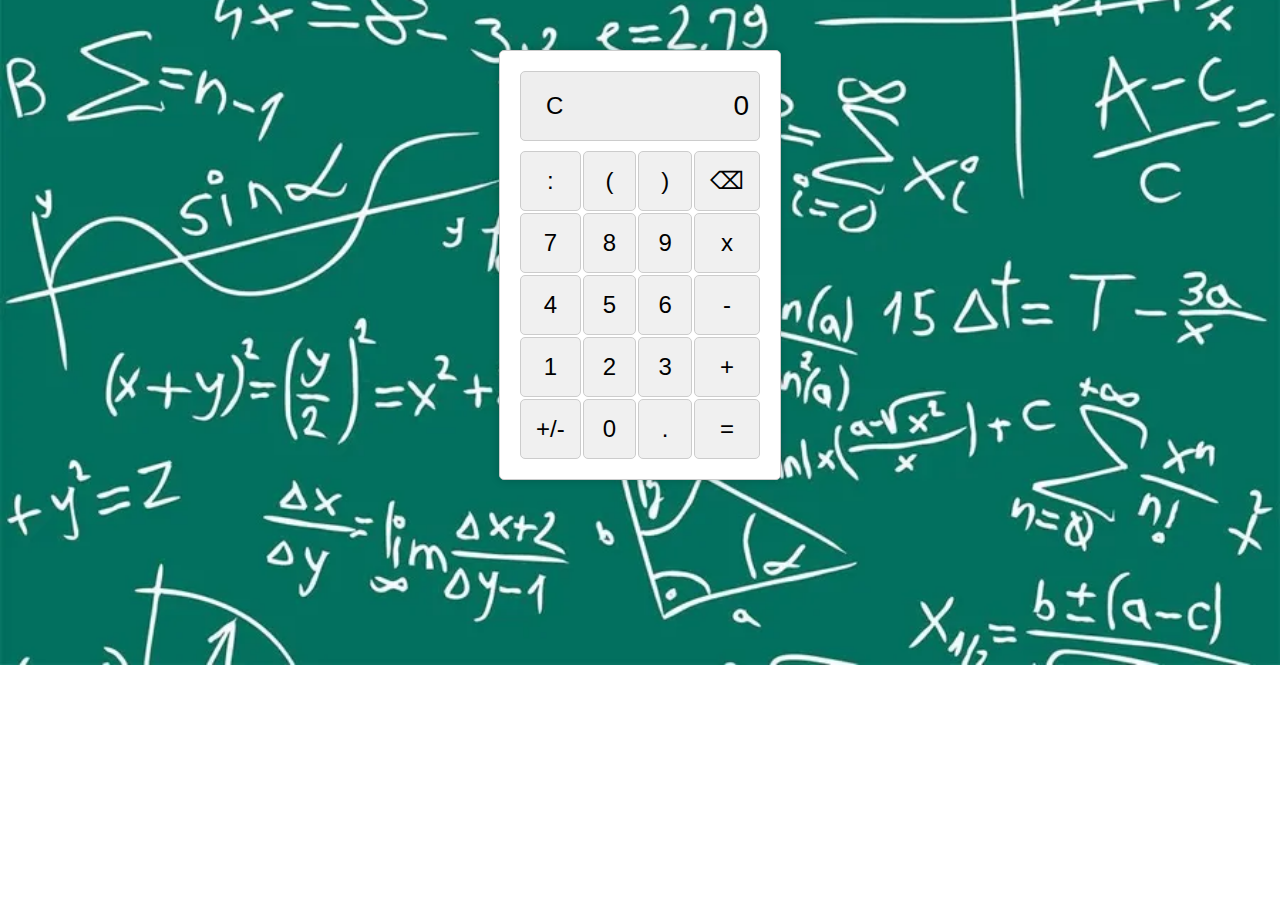
<file: Index.html>
<!DOCTYPE html>
<html>
<head>
    <title>Calculator</title>
    <style>
        body {
            font-family: Arial, sans-serif;
            background-image: url(Asset/backgroundmath.jpg);
            background-size: cover;
            background-repeat: no-repeat;
            background-position: center center;
        }
        .calculator {
            width: 240px;
            margin: 50px auto;
            padding: 20px;
            border: 1px solid #ccc;
            border-radius: 5px;
            background-color: #fff;
            box-shadow: 0px 0px 10px rgba(0, 0, 0, 0.2);
            text-align: center;
        }
        .display {
            font-size: 28px;
            text-align: right;
            padding: 10px;
            background-color: #eee;
            border: 1px solid #ccc;
            border-radius: 5px;
            margin-bottom: 10px;
            display: flex; 
            align-items: center; 
            justify-content: space-between;
        }
        .button-clear {
            font-size: 24px;
            padding: 10px 15px; 
            cursor: pointer;
            margin-right: 5px; 
        }
        .buttons {
            display: grid;
            grid-template-columns: repeat(4, 1fr);
            gap: 2px;
        }
        .button {
            font-size: 24px;
            padding: 15px;
            text-align: center;
            background-color: #f0f0f0;
            border: 1px solid #ccc;
            border-radius: 5px;
            cursor: pointer;
        }
        .button:hover {
            background-color: #ccc;
        }
        .button-clear:hover {
            background-color: #ccc;
        }
    </style>
</head>
<body>
    <div class="calculator">
        <div class="display" id="display">
            <div class="button-clear" onclick="clearDisplay()">C</div> 
            <div id="display-content">0</div> 
        </div>
        <div class="buttons">
            <div class="button" onclick="appendToDisplay('/')">:</div>
            <div class="button" onclick="appendToDisplay('(')">(</div>
            <div class="button" onclick="appendToDisplay(')')">)</div>
            <div class="button" onclick="backspace()">⌫</div>
            <div class="button" onclick="appendToDisplay('7')">7</div>
            <div class="button" onclick="appendToDisplay('8')">8</div>
            <div class="button" onclick="appendToDisplay('9')">9</div>
            <div class="button" onclick="appendToDisplay('*')">x</div>
            <div class="button" onclick="appendToDisplay('4')">4</div>
            <div class="button" onclick="appendToDisplay('5')">5</div>
            <div class="button" onclick="appendToDisplay('6')">6</div>
            <div class="button" onclick="appendToDisplay('-')">-</div>
            <div class="button" onclick="appendToDisplay('1')">1</div>
            <div class="button" onclick="appendToDisplay('2')">2</div>
            <div class="button" onclick="appendToDisplay('3')">3</div>
            <div class="button" onclick="appendToDisplay('+')">+</div>
            <div class="button" onclick="toggleSign()">+/-</div>
            <div class="button" onclick="appendToDisplay('0')">0</div>
            <div class="button" onclick="appendToDisplay('.')">.</div>
            <div class="button" onclick="calculate()">=</div>
        </div>
    </div>
    <script>
        let currentInput = '';

        function appendToDisplay(value) {
            const display = document.getElementById('display-content');
            if (currentInput === '0' && value !== '.') {
                currentInput = '';
            }
            if (['+', '-', '*', '/'].includes(value)) {
                const lastChar = currentInput[currentInput.length - 1];
                if (['+', '-', '*', '/'].includes(lastChar)) {
                    return;
                }
            }

            currentInput += value;
            display.textContent = currentInput;
        }

        function backspace() {
            const display = document.getElementById('display-content');
            if (currentInput.length > 1) {
                currentInput = currentInput.slice(0, -1);
            } else {
                currentInput = '0';
            }
            display.textContent = currentInput;
        }

        function calculate() {
            const display = document.getElementById('display-content');
            try {
                const result = eval(currentInput);
                display.textContent = result;
                currentInput = result.toString();
            } catch (error) {
                display.textContent = 'Error';
                currentInput = '';
            }
        }

        function toggleSign() {
            const display = document.getElementById('display-content');
            if (currentInput.startsWith('-')) {
                currentInput = currentInput.substring(1);
            } else {
                currentInput = '-' + currentInput;
            }
            display.textContent = currentInput;
        }

        function clearDisplay() {
            const display = document.getElementById('display-content');
            display.textContent = '0';
            currentInput = '';
        }
    </script>
</body>
</html>
</file>
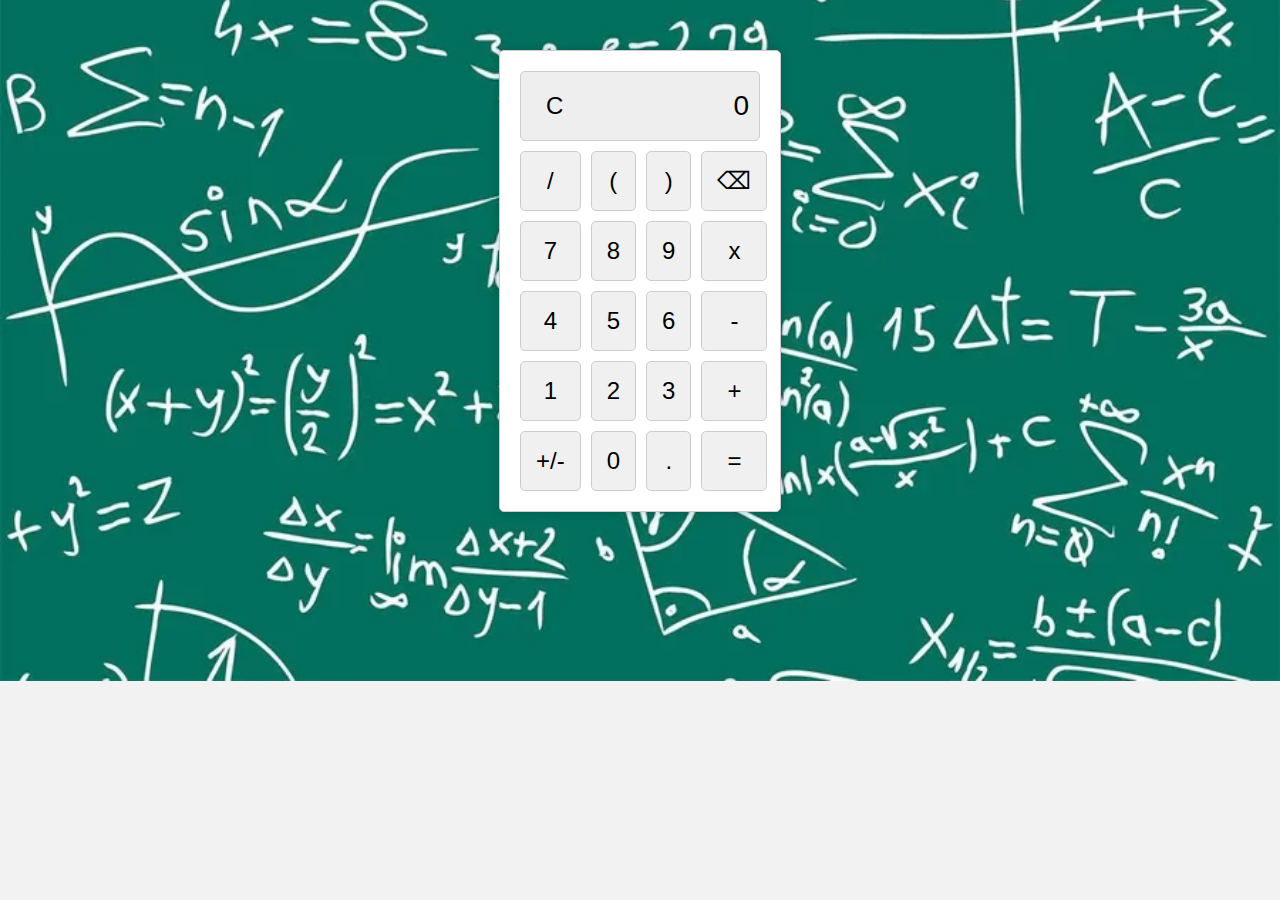
<file: Calculator.html>
<!DOCTYPE html>
<html>
<head>
    <title>Calculator</title>
    <style>
        body {
            font-family: Arial, sans-serif;
            background-color: #f2f2f2;
            background-image: url(Asset/backgroundmath.jpg);
            background-size: cover;
            background-repeat: no-repeat;
            background-position: center center;
        }
        .calculator {
            width: 240px;
            margin: 50px auto;
            padding: 20px;
            border: 1px solid #ccc;
            border-radius: 5px;
            background-color: #fff;
            box-shadow: 0px 0px 10px rgba(0, 0, 0, 0.2);
            text-align: center;
        }
        .display {
            font-size: 28px;
            text-align: right;
            padding: 10px;
            background-color: #eee;
            border: 1px solid #ccc;
            border-radius: 5px;
            margin-bottom: 10px;
            display: flex; 
            align-items: center; 
            justify-content: space-between;
        }
        .button-clear {
            font-size: 24px;
            padding: 10px 15px; 
            cursor: pointer;
            margin-right: 5px; 
        }
        .buttons {
            display: grid;
            grid-template-columns: repeat(4, 1fr);
            gap: 10px;
        }
        .button {
            font-size: 24px;
            padding: 15px;
            text-align: center;
            background-color: #f0f0f0;
            border: 1px solid #ccc;
            border-radius: 5px;
            cursor: pointer;
        }
        .button:hover {
            background-color: #ccc;
        }
    </style>
</head>
<body>
    <div class="calculator">
        <div class="display" id="display">
            <div class="button-clear" onclick="clearDisplay()">C</div> 
            <div id="display-content">0</div> 
        </div>
        <div class="buttons">
            <div class="button" onclick="appendToDisplay('/')">/</div>
            <div class="button" onclick="appendToDisplay('(')">(</div>
            <div class="button" onclick="appendToDisplay(')')">)</div>
            <div class="button" onclick="backspace()">⌫</div>
            <div class="button" onclick="appendToDisplay('7')">7</div>
            <div class="button" onclick="appendToDisplay('8')">8</div>
            <div class="button" onclick="appendToDisplay('9')">9</div>
            <div class="button" onclick="appendToDisplay('*')">x</div>
            <div class="button" onclick="appendToDisplay('4')">4</div>
            <div class="button" onclick="appendToDisplay('5')">5</div>
            <div class="button" onclick="appendToDisplay('6')">6</div>
            <div class="button" onclick="appendToDisplay('-')">-</div>
            <div class="button" onclick="appendToDisplay('1')">1</div>
            <div class="button" onclick="appendToDisplay('2')">2</div>
            <div class="button" onclick="appendToDisplay('3')">3</div>
            <div class="button" onclick="appendToDisplay('+')">+</div>
            <div class="button" onclick="toggleSign()">+/-</div>
            <div class="button" onclick="appendToDisplay('0')">0</div>
            <div class="button" onclick="appendToDisplay('.')">.</div>
            <div class="button" onclick="calculate()">=</div>
        </div>
    </div>
    <script>
        let currentInput = '';

        function appendToDisplay(value) {
            const display = document.getElementById('display-content');
            if (currentInput === '0' && value !== '.') {
                currentInput = '';
            }
            if (['+', '-', '*', '/'].includes(value)) {
                const lastChar = currentInput[currentInput.length - 1];
                if (['+', '-', '*', '/'].includes(lastChar)) {
                    return;
                }
            }

            currentInput += value;
            display.textContent = currentInput;
        }

        function backspace() {
            const display = document.getElementById('display-content');
            if (currentInput.length > 1) {
                currentInput = currentInput.slice(0, -1);
            } else {
                currentInput = '0';
            }
            display.textContent = currentInput;
        }

        function calculate() {
            const display = document.getElementById('display-content');
            try {
                const result = eval(currentInput);
                display.textContent = result;
                currentInput = result.toString();
            } catch (error) {
                display.textContent = 'Error';
                currentInput = '';
            }
        }

        function toggleSign() {
            const display = document.getElementById('display-content');
            if (currentInput.startsWith('-')) {
                currentInput = currentInput.substring(1);
            } else {
                currentInput = '-' + currentInput;
            }
            display.textContent = currentInput;
        }

        function clearDisplay() {
            const display = document.getElementById('display-content');
            display.textContent = '0';
            currentInput = '';
        }
    </script>
</body>
</html>
</file>
